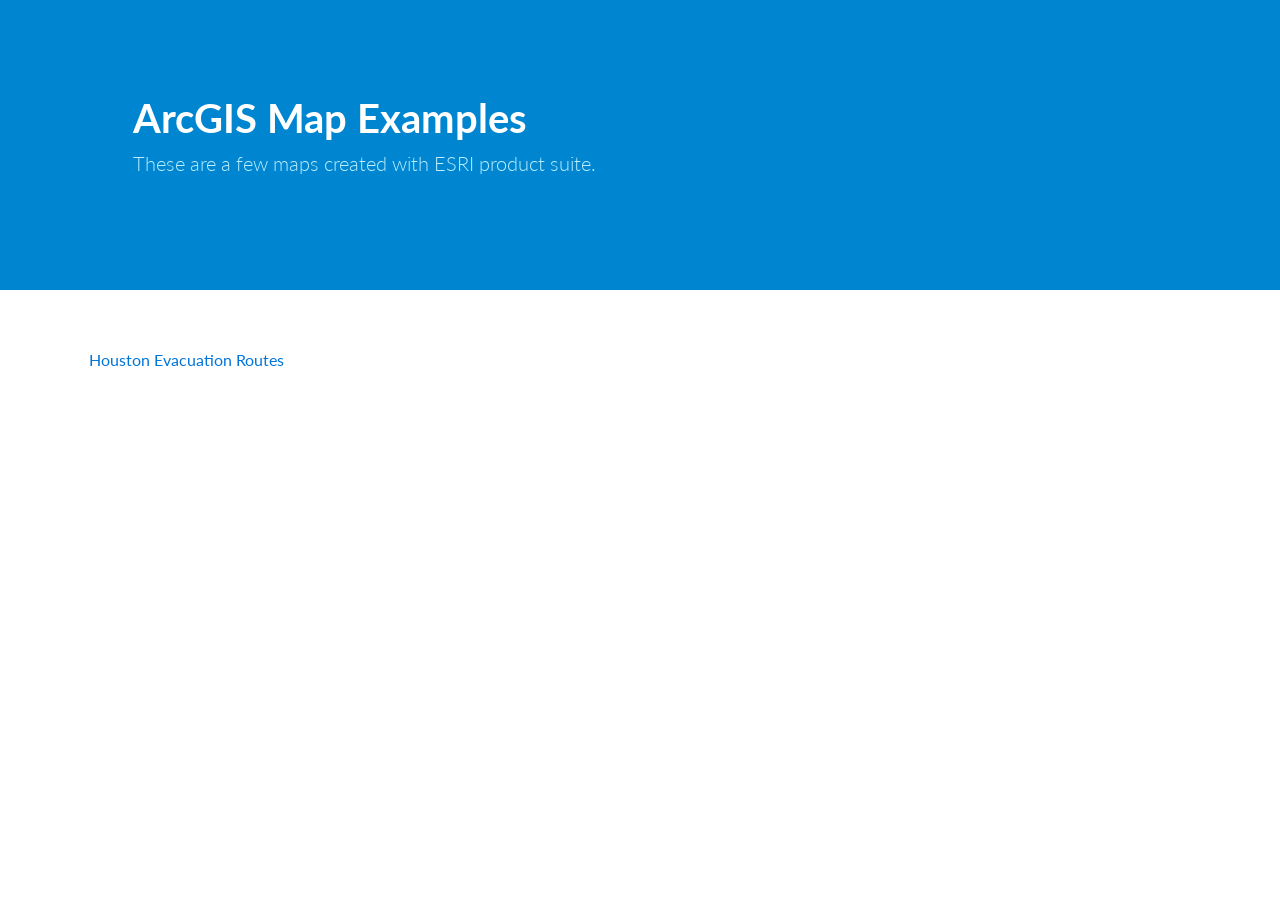
<file: index.html>
<!doctype html>
<html class="full" lang="en">
    <!-- Make sure the <html>
    tag is set to the .full CSS class. Change the background image in the full.css file. --> 
    <head>
        <meta charset="utf-8">
        <meta http-equiv="X-UA-Compatible" content="IE=edge">
        <title>ArcGIS</title>
        <!-- Bootstrap Core CSS -->
        <link href="css/bootstrap.css" rel="stylesheet">
        <!-- Sitecake styles CSS -->
        <link href="css/sitecake.css" rel="stylesheet">
        <!--lato font from Google Fonts-->
        <link href='https://fonts.googleapis.com/css?family=Lato:400,400italic,700,700italic,900,900italic' rel='stylesheet' type='text/css'>
        <!-- HTML5 Shim and Respond.js IE8 support of HTML5 elements and media queries -->
        <!-- WARNING: Respond.js doesn't work if you view the page via file:// -->
        <!--[if lt IE 9]>
        <script src="https://oss.maxcdn.com/libs/html5shiv/3.7.0/html5shiv.js"></script>
        <script src="https://oss.maxcdn.com/libs/respond.js/1.4.2/respond.min.js"></script>
        <![endif]-->
        <!-- Import Top Row Navigation Header -->
        <link href="css/jwcustom.css" rel="stylesheet">
        <script src='js/includeHTML.js'></script>
        
        <style>
        #ArcGIS a {
            background-color: #0086d0;
            color: white;
        }
        </style>
    </head>
    <body>
        <!-- <div class="container">
        <ul class="navigation sc-nav">
            <li><a class="active" href="./" title="Home">Home</a></li>
        </ul>
    </div>
    --> 
    <div>
        <!-- Add Custom Top Row Navigation Header-->
        <div w3-include-html= "https://raw.githubusercontent.com/jlwild11/jlwild11.github.io/master/nav_header_top.html"></div>
        <script>
            includeHTML();
        </script>
    </div>
    <div>
        <!-- Add Custom 2nd Row Navigation Header-->
        <div w3-include-html= "https://raw.githubusercontent.com/jlwild11/ArcGIS/master/nav_header_second_row.html"></div>
        <script>
            includeHTML();
        </script>
    </div>
    
    <div class="pageheader">
        <div class="container">
            <div class="row">
                <div class="sc-content col-xs-9 sc-content">
                    <h1 spellcheck="false">ArcGIS Map Examples</h1>
                    <p class="lead">These are a few maps created with ESRI product suite. </p>
                    <p></p>
                </div>
                <div class="sc-content col-xs-3 sc-content"></div>
            </div>
        </div>
    </div>
    <div class="container">
        <div class="list_main">
            <div class="sc-content">
                <ul spellcheck="false">
                    <li> <a href="ArcGIS_Online/houston_evac_routes.html" class="">Houston Evacuation Routes</a></li>
                </ul>
            </div>
        </div>
    </div>
</body>
</html>
</file>
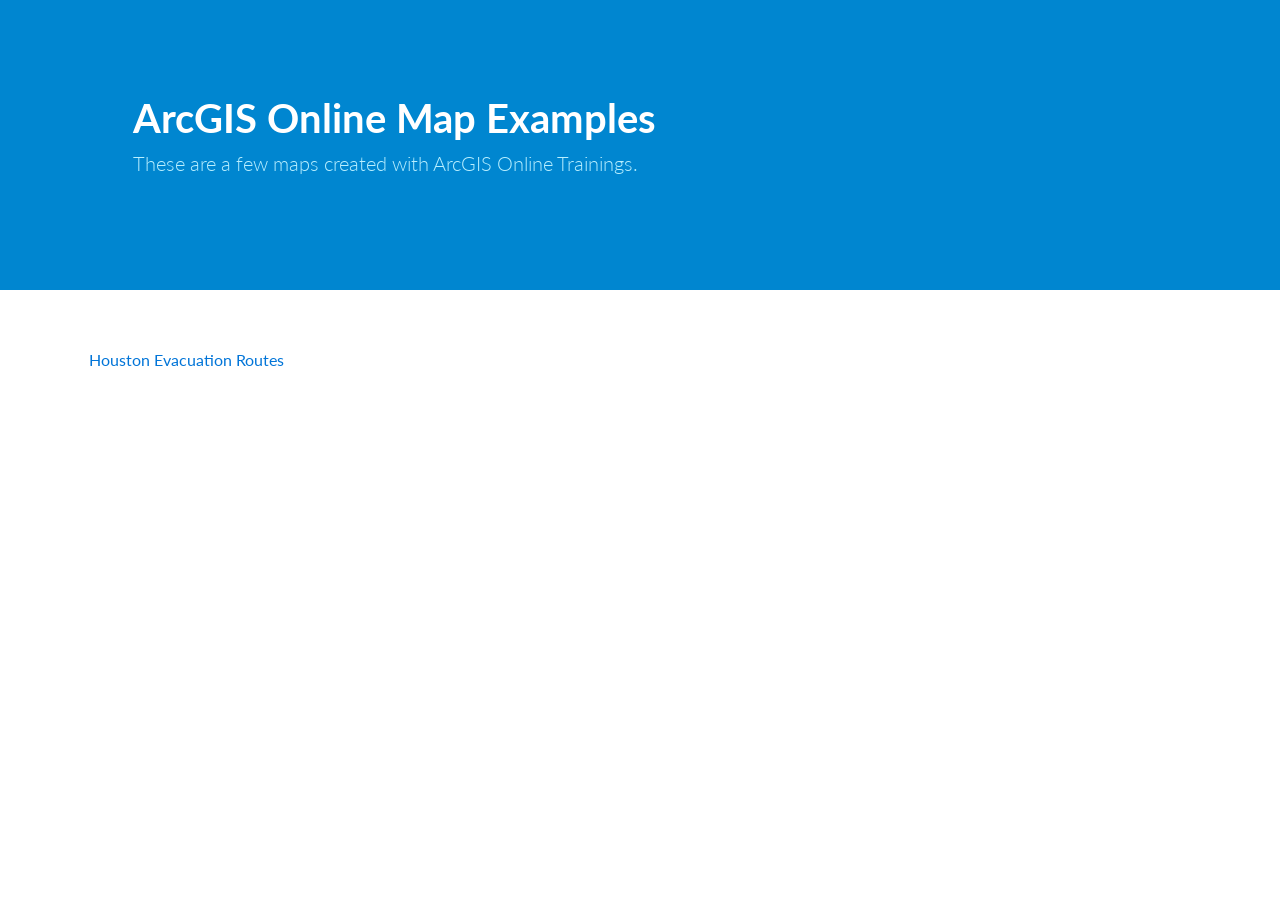
<file: ArcGIS_Online/index.html>
<!doctype html>
<html class="full" lang="en">
    <!-- Make sure the <html>
    tag is set to the .full CSS class. Change the background image in the full.css file. --> 
    <head>
        <meta charset="utf-8">
        <meta http-equiv="X-UA-Compatible" content="IE=edge">
        <title>ArcGIS Online</title>
        <!-- Bootstrap Core CSS -->
        <link href="../css/bootstrap.css" rel="stylesheet">
        <!-- Sitecake styles CSS -->
        <link href="../css/sitecake.css" rel="stylesheet">
        <!--lato font from Google Fonts-->
        <link href='https://fonts.googleapis.com/css?family=Lato:400,400italic,700,700italic,900,900italic' rel='stylesheet' type='text/css'>
        <!-- HTML5 Shim and Respond.js IE8 support of HTML5 elements and media queries -->
        <!-- WARNING: Respond.js doesn't work if you view the page via file:// -->
        <!--[if lt IE 9]>
        <script src="https://oss.maxcdn.com/libs/html5shiv/3.7.0/html5shiv.js"></script>
        <script src="https://oss.maxcdn.com/libs/respond.js/1.4.2/respond.min.js"></script>
        <![endif]-->
        <!-- Import Top Row Navigation Header -->
        <link href="../css/jwcustom.css" rel="stylesheet">
        <script src='../js/includeHTML.js'></script>
        
        <style>
        #ArcGIS a {
            background-color: #0086d0;
            color: white;
        }
        #ArcGIS_Online a {
            background-color: #0086d0;
            color: white;
        }
        </style>
    </head>
    <body>
        <!-- <div class="container">
        <ul class="navigation sc-nav">
            <li><a class="active" href="./" title="Home">Home</a></li>
        </ul>
    </div>
    --> 
    <div>
        <!-- Add Custom Top Row Navigation Header-->
        <div w3-include-html= "https://raw.githubusercontent.com/jlwild11/jlwild11.github.io/master/nav_header_top.html"></div>
        <script>
            includeHTML();
        </script>
    </div>
    <div>
        <!-- Add Custom 2nd Row Navigation Header-->
        <div w3-include-html= "https://raw.githubusercontent.com/jlwild11/ArcGIS/master/nav_header_second_row.html"></div>
        <script>
            includeHTML();
        </script>
    </div>
    
    <div class="pageheader">
        <div class="container">
            <div class="row">
                <div class="sc-content col-xs-9 sc-content">
                    <h1 spellcheck="false">ArcGIS Online Map Examples</h1>
                    <p class="lead">These are a few maps created with ArcGIS Online Trainings. </p>
                    <p></p>
                </div>
                <div class="sc-content col-xs-3 sc-content"></div>
            </div>
        </div>
    </div>
    <div class="container">
        <div class="list_main">
            <div class="sc-content">
                <ul spellcheck="false">
                    <li> <a href="houston_evac_routes.html" class="">Houston Evacuation Routes</a></li>
                </ul>
            </div>
        </div>
    </div>
</body>
</html>
</file>
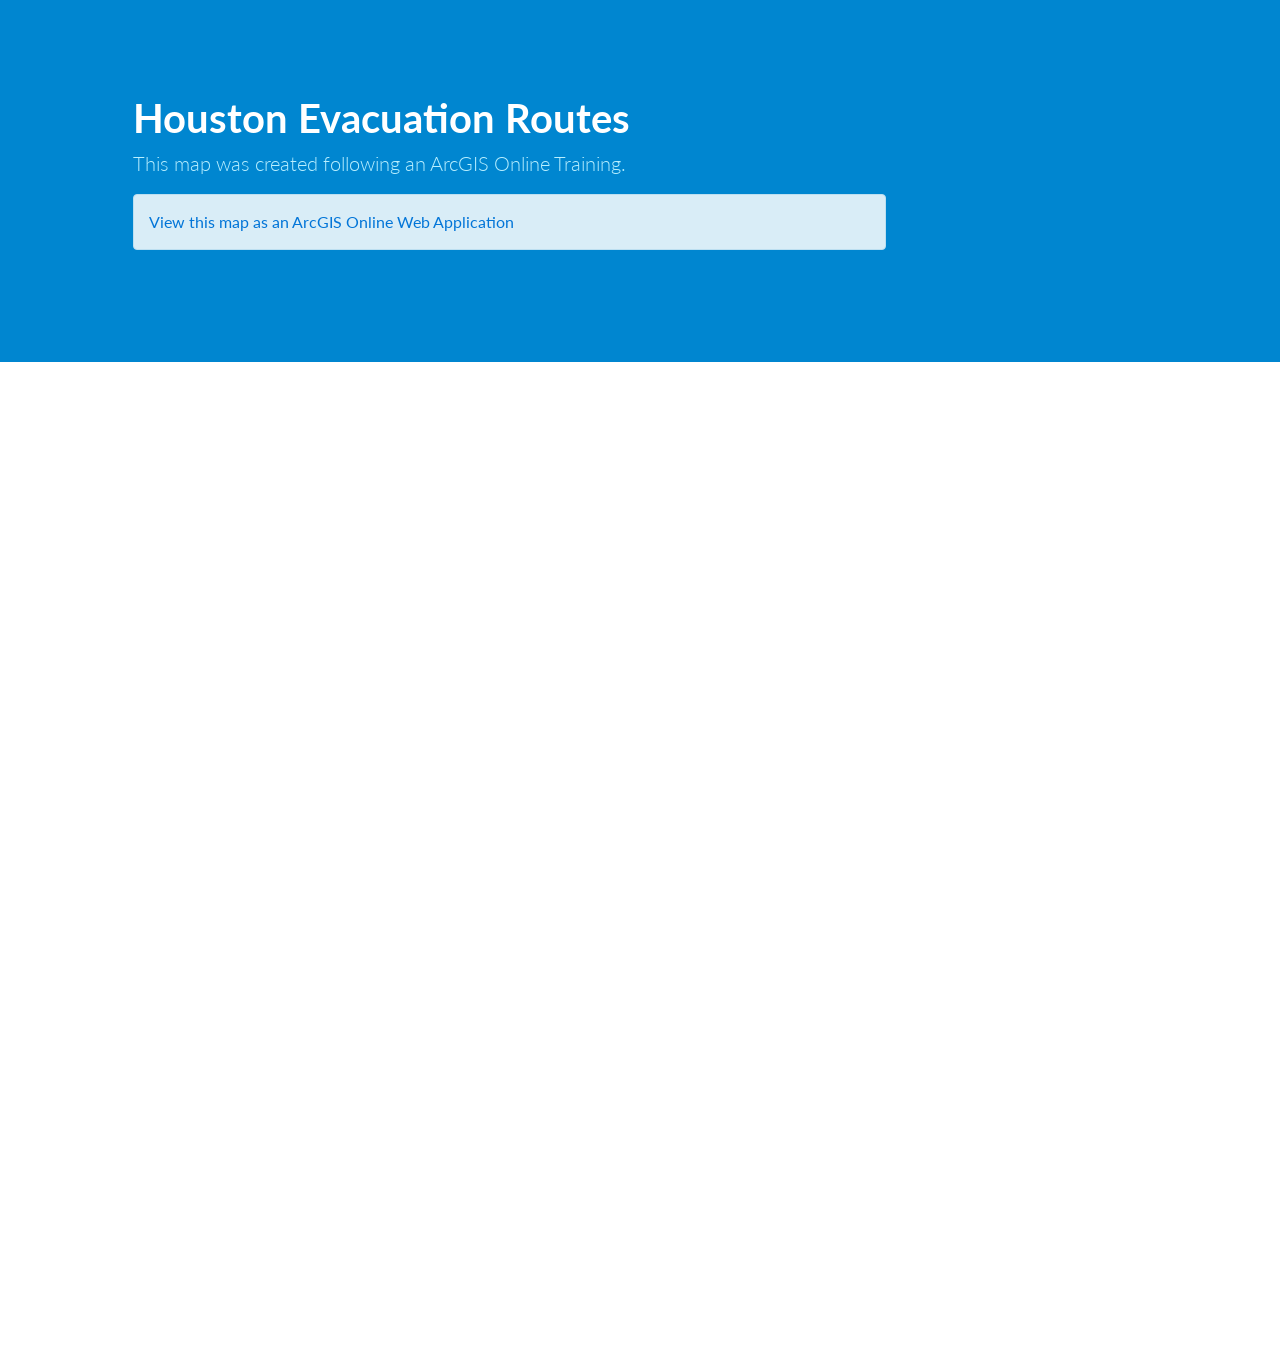
<file: ArcGIS_Online/houston_evac_routes.html>
<!doctype html>
<html class="full" lang="en">
    <head>
        <meta charset="utf-8">
        <meta http-equiv="X-UA-Compatible" content="IE=edge">
        <title>Houston Evac Routes</title>
        <!-- Bootstrap Core CSS -->
        <link href="../css/bootstrap.css" rel="stylesheet">
        <!-- Sitecake styles CSS -->
        <link href="../css/sitecake.css" rel="stylesheet">
        <!--lato font from Google Fonts-->
        <link href='https://fonts.googleapis.com/css?family=Lato:400,400italic,700,700italic,900,900italic' rel='stylesheet' type='text/css'>
        <!-- HTML5 Shim and Respond.js IE8 support of HTML5 elements and media queries -->
        <!-- WARNING: Respond.js doesn't work if you view the page via file:// -->
        <!--[if lt IE 9]>
        <script src="https://oss.maxcdn.com/libs/html5shiv/3.7.0/html5shiv.js"></script>
        <script src="https://oss.maxcdn.com/libs/respond.js/1.4.2/respond.min.js"></script>
        <![endif]-->
        <!-- Import Top Row Navigation Header -->
        <link href="../css/jwcustom.css" rel="stylesheet">
        <script src='../js/includeHTML.js'></script>
        <style> #ArcGIS a { background-color: #0086d0; color: white; } #ArcGIS_Online a { background-color: #0086d0; color: white; } </style>
    </head>
    <body>
        <div>
            <!-- Add Custom Top Row Navigation Header-->
            <div w3-include-html="https://raw.githubusercontent.com/jlwild11/jlwild11.github.io/master/nav_header_top.html"></div>
            <script>
            includeHTML();
        </script>
        </div>
        <div>
            <!-- Add Custom 2nd Row Navigation Header-->
            <div w3-include-html="https://raw.githubusercontent.com/jlwild11/ArcGIS/master/nav_header_second_row.html"></div>
            <script>
            includeHTML();
        </script>
        </div>
        <div class="pageheader">
            <div class="container">
                <div class="row">
                    <div class="sc-content col-xs-9 sc-content">
                        <h1 spellcheck="false">Houston Evacuation Routes</h1>
                        <p class="lead">This map was created following an ArcGIS Online Training. </p>
                        <p class="alert-info" spellcheck="false"><a href="http://jamesonwilder.maps.arcgis.com/apps/View/index.html?appid=3c81184d05fd443f96d4792b5082090e" class="" target="_blank">View this map as an ArcGIS Online Web Application</a></p>
                        <p></p>
                    </div>
                    <div class="sc-content col-xs-3 sc-content"></div>
                </div>
            </div>
        </div>
        <div class="container">
            <div class="sc-content">
                <!--arcgis Online Map goes here -->
                <style> .embed-container { position: relative; padding-bottom: 80%; height: 0; max-width: 100%; } .embed-container iframe, .embed-container object, .embed-container iframe { position: absolute; top: 0; left: 0; width: 100%; height: 100%; } small { position: absolute; z-index: 40; bottom: 0; margin-bottom: -15px; } </style>
                <div class="embed-container">
                    <iframe width="500" height="400" frameborder="0" scrolling="no" marginheight="0" marginwidth="0" title="Houston Evacuation Map" src="//jamesonwilder.maps.arcgis.com/apps/Embed/index.html?webmap=a9de5f1ddf3443f18b3e42573714cd95&amp;extent=-95.7151,29.5348,-94.9062,29.8997&amp;zoom=true&amp;previewImage=false&amp;scale=true&amp;details=true&amp;legend=true&amp;active_panel=details&amp;disable_scroll=true&amp;theme=light"></iframe>
                </div>
            </div>
        </div>
    </body>
</html>
</file>
<file: css/jwcustom.css>
.list_main {
            list-style: none;
            padding: 0;
            margin: 0;
        }
        
        .list_main ul {
            display: block;
            list-style-type: none;
            margin: 0;
            padding: 0;
            background-color: white;
        }
        
        .list_main li a {
            display: block;
            padding: 10px 0px;
            margin: 4px;
            text-decoration: none;
        }
        
        .list_main li a.active {
            background-color: #0086d0;
            color: white;
        }
        
        .list_main li a:hover:not(.active) {
            background-color: #0086d0;
            color: white;
            border-radius: 5px;
        }
        
        .list_main img {
            border-bottom-style: solid;
            border-bottom-width: 5px;
            display: block;
            padding: 0px 0px;
            margin: 4px;
            border-radius: 5px;
        }
        .nav_top {
            list-style: none;
            padding: 0px 0px 0px 40px;
            margin: 0;
        }
        
        .nav_top ul {
            display: inline-block;
            list-style-type: none;
            margin: 0;
            padding: 0;
            background-color: white;
        }
        
        .nav_top li a {
            display: block;
            padding: 10px 20px;
            text-decoration: none;
            width: 10em;
            height: 2.5em;
    		text-align: center;
        }
        
        .nav_top li a:hover:not(.active) {
            background-color: #0086d0;
            color: white;
        }
        
        .nav_2nd {
            list-style: none;
            padding: 0px 0px 0px 40px;
            margin: 0;
        }
        
        .nav_2nd ul {
            display: inline-block;
            list-style-type: none;
            margin: 0;
            padding: 0;
        }
        
        .nav_2nd li a {
            display: block;
            padding: 10px 20px;
            text-decoration: none;
            width: 10em;
            height: 2.5em;
    		text-align: center;
        }
        
        .nav_2nd li a:hover:not(.active) {
            background-color: #0086d0;
            color: white;
        }
</file>
<file: css/sitecake.css>
/* Bootstrap styles can be listed with sc-content as a parent and Sitecake will display them as an option in the toolbar dropdown */

.sc-content h1.text-xs-center,
.sc-content h2.text-xs-center,
.sc-content h3.text-xs-center,
.sc-content h4.text-xs-center,
.sc-content h5.text-xs-center,
.sc-content h6.text-xs-center,
.sc-content p.text-xs-center {}

.sc-content h1.text-xs-left,
.sc-content h2.text-xs-left,
.sc-content h3.text-xs-left,
.sc-content h4.text-xs-left,
.sc-content h5.text-xs-left,
.sc-content h6.text-xs-left,
.sc-content p.text-xs-left {}

.sc-content h1.text-xs-right,
.sc-content h2.text-xs-right,
.sc-content h3.text-xs-right,
.sc-content h4.text-xs-right,
.sc-content h5.text-xs-right,
.sc-content h6.text-xs-right,
.sc-content p.text-xs-right {}

.sc-content h1.text-lowercase,
.sc-content h2.text-lowercase,
.sc-content h3.text-lowercase,
.sc-content h4.text-lowercase,
.sc-content h5.text-lowercase,
.sc-content h6.text-lowercase,
.sc-content p.text-lowercase {}

.sc-content h1.text-uppercase,
.sc-content h2.text-uppercase,
.sc-content h3.text-uppercase,
.sc-content h4.text-uppercase,
.sc-content h5.text-uppercase,
.sc-content h6.text-uppercase,
.sc-content p.text-uppercase {}

.sc-content h1.text-capitalize,
.sc-content h2.text-capitalize,
.sc-content h3.text-capitalize,
.sc-content h4.text-capitalize,
.sc-content h5.text-capitalize,
.sc-content h6.text-capitalize,
.sc-content p.text-capitalize {}

.sc-content h1.text-muted,
.sc-content h2.text-muted,
.sc-content h3.text-muted,
.sc-content h4.text-muted,
.sc-content h5.text-muted,
.sc-content h6.text-muted,
.sc-content p.text-muted {}

.sc-content h1.text-primary,
.sc-content h2.text-primary,
.sc-content h3.text-primary,
.sc-content h4.text-primary,
.sc-content h5.text-primary,
.sc-content h6.text-primary,
.sc-content p.text-primary {}

.sc-content h1.display-1,
.sc-content h2.display-1,
.sc-content h3.display-1,
.sc-content h4.display-1,
.sc-content h5.display-1,
.sc-content h6.display-1 {}

.sc-content h1.display-2,
.sc-content h2.display-2,
.sc-content h3.display-2,
.sc-content h4.display-2,
.sc-content h5.display-2,
.sc-content h6.display-2 {}

.sc-content h1.display-3,
.sc-content h2.display-3,
.sc-content h3.display-3,
.sc-content h4.display-3,
.sc-content h5.display-3,
.sc-content h6.display-3 {}

.sc-content h1.display-4,
.sc-content h2.display-4,
.sc-content h3.display-4,
.sc-content h4.display-4,
.sc-content h5.display-4,
.sc-content h6.display-4 {}

.sc-content p.lead {}

.sc-content p.small {}

.sc-content ul.list-unstyled {}

.sc-content ul.list-inline {}

.sc-content img.img-fluid {}

.sc-content img.img-rounded {}

.sc-content img.img-circle {}

.sc-content img.img-thumbnail {}

.sc-content img.pull-xs-left {}

.sc-content img.pull-xs-right {}


/* Additional styles created for this template */

.sc-content p.underline {
    text-decoration: underline;
}

.sc-content p.strikethroug {
    text-decoration: line-through;
}

.sc-content p.blockquote {
    padding: .5rem 1rem;
    margin-bottom: 1rem;
    font-size: 1.25rem;
    border-left: .25rem solid #eceeef;
}

.sc-content p.blockquote em,
.sc-content p.blockquote.reverse em {
    display: block;
    font-size: 80%;
    line-height: 1.5;
    color: #818a91;
    font-weight: normal;
}

.sc-content p.blockquote.reverse {
    padding-right: 1rem;
    padding-left: 0;
    text-align: right;
    border-right: .25rem solid #eceeef;
    border-left: 0;
}

.sc-content p.code {
    font-family: Menlo, Monaco, Consolas, "Courier New", monospace;
    margin: 2rem 0;
    padding: 1.5rem;
    font-size: 90%;
    color: #373a3c;
    background-color: #f7f7f9;
    border-radius: .25rem;
}

.sc-content p.alert-info {
    padding: 15px;
    margin-bottom: 1rem;
    border: 1px solid transparent;
    border-radius: .25rem;
    color: #31708f;
    background-color: #d9edf7;
    border-color: #bcdff1;
}


/**************** Template layout  **************/

body {
    padding: 0 0 4rem;
    font-family: "Lato", Helvetica, Arial, sans-serif;
    color: #5a5959;
    /*    border-top: 3px solid #61cae9;*/
}

.pageheader {
    padding: 3rem 2rem;
    margin-bottom: 3rem;
    background-color: #ECECEC;
    background-color: #0086d0;
}

.altbgr {
    background-color: #ECECEC;
}

.row {
    padding: 3rem;
    ;
}

.sidebar {
    padding-right: 3rem;
}

.sc-content>h2:not(:first-child) {
    margin-top: 3rem
}

.sc-content>h3 {
    margin-top: 1.5rem
}

.sc-content ul.list-inline li:not(:last-child) {
    margin-right: 5px;
}

h1,
h2,
h3,
h4,
h5,
h6 {
    font-weight: 700;
}

.pageheader h1,
.pageheader h2,
.pageheader h3,
.pageheader h4,
.pageheader h5,
.pageheader h6 {
    font-weight: 700;
    color: white;
}

.pageheader p {
    color: #b8efff;
}

@media (min-width:544px) {
    .bd-title {
        font-size: 3rem
    }
    .bd-title+p {
        font-size: 1.25rem;
        font-weight: 300
    }
}


/* Sitecake toolbar dropdown UI fix */

.GN3KFNTBKN {
    height: 30px !important;
}


/* Navigation */

.navigation {
    list-style: none;
    margin: 0;
}

.navigation li {
    display: inline-block;
    padding: 0.5rem;
}

.navigation li a {}
</file>
